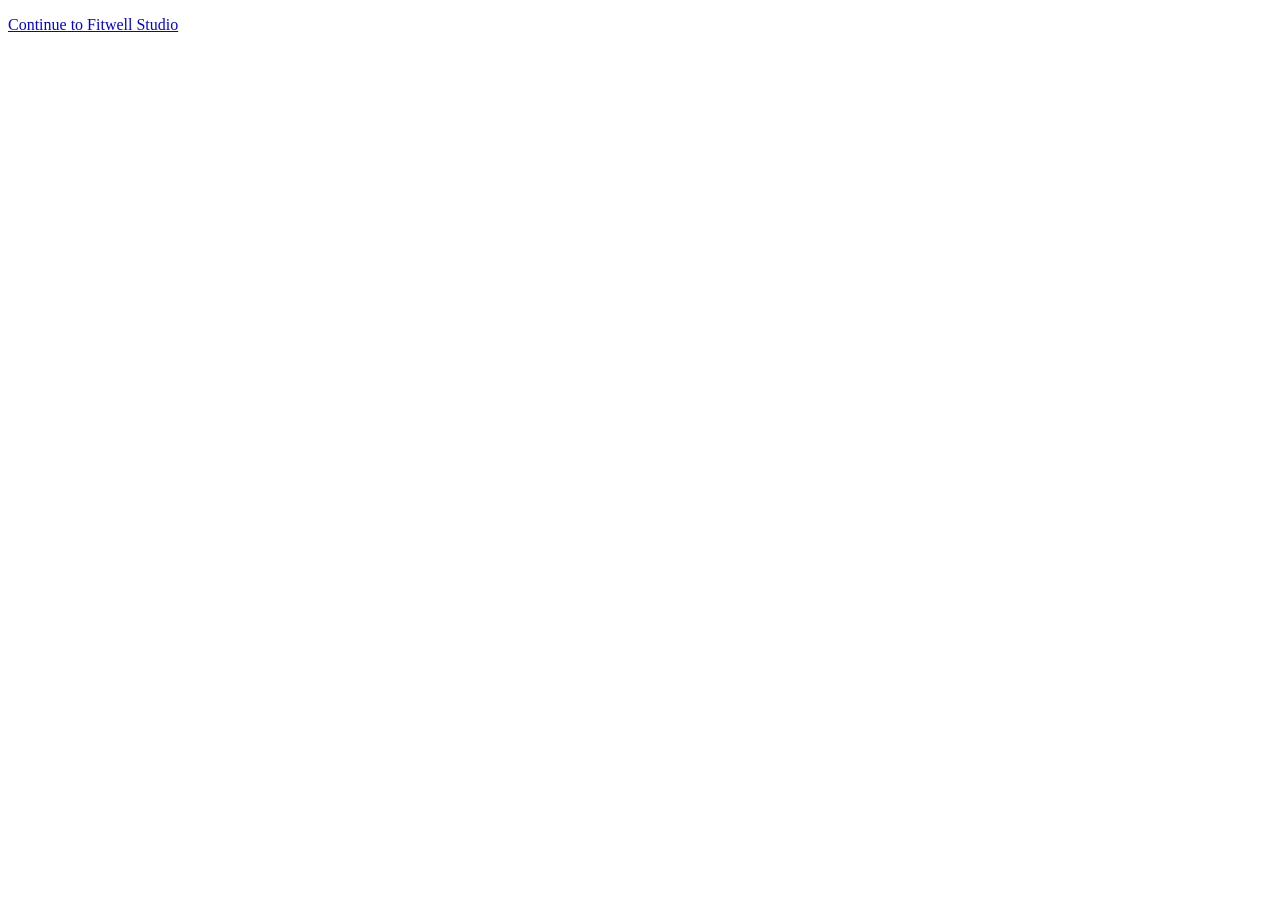
<file: index.html>
<!DOCTYPE html>
<html lang="en"><head><meta charset="utf-8"><meta http-equiv="refresh" content="0; url=index.php"><title>Fitwell Studio</title></head>
<body><p><a href="index.php">Continue to Fitwell Studio</a></p></body></html>
</file>
